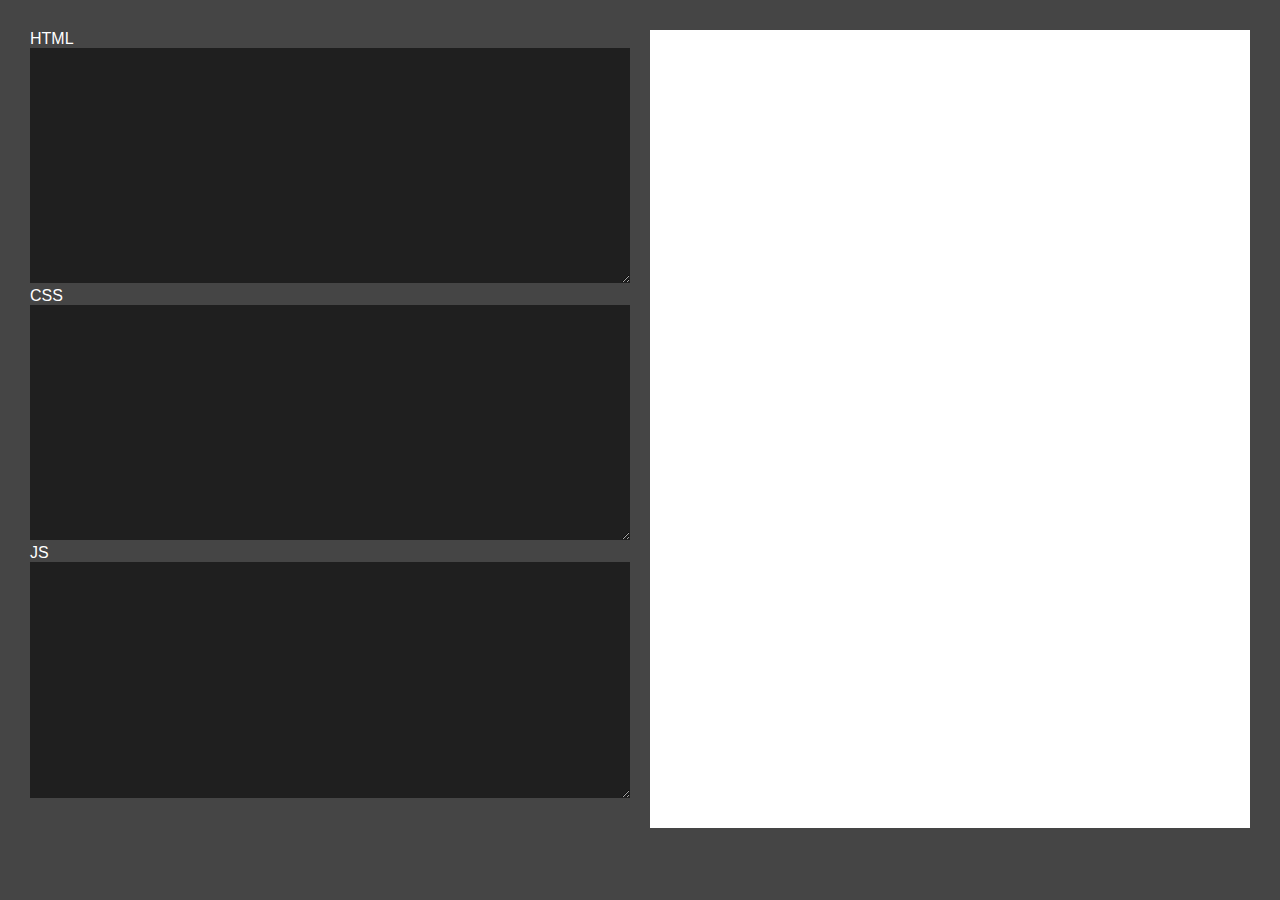
<file: index.html>
<!DOCTYPE html>
<html>
<head>
	<meta charset="utf-8">
	<meta http-equiv="X-UA-Compatible" content="IE=edge">
	<meta name="viewport" content="width=device-width, initial-scale=1.0">
	<title>Live code runner</title>
	<link rel="stylesheet" href="css/style.css">
</head>
<body>
	<div class="container">
		<div class="left">
			<label>HTML</label>
			<textarea id="html_code" onkeyup="run()"></textarea>

			<label>CSS</label>
			<textarea id="css_code" onkeyup="run()"></textarea>

			<label>JS</label>
			<textarea id="js_code" onkeyup="run()"></textarea>
		</div>

		<div class="right">
			<iframe id="output" onkeyup="run()"></iframe>
		</div>
	</div>

	<script>
		function run() {
			let htmlcode = document.getElementById("html_code").value;
			let csscode = document.getElementById("css_code").value;
			let jscode = document.getElementById("js_code").value;
			let output = document.getElementById("output");

			output.contentDocument.body.innerHTML = htmlcode + "<style>" + csscode + "</style>";
			output.contentWindow.eval(jscode);
		};
	</script>
</body>
</html>
</file>
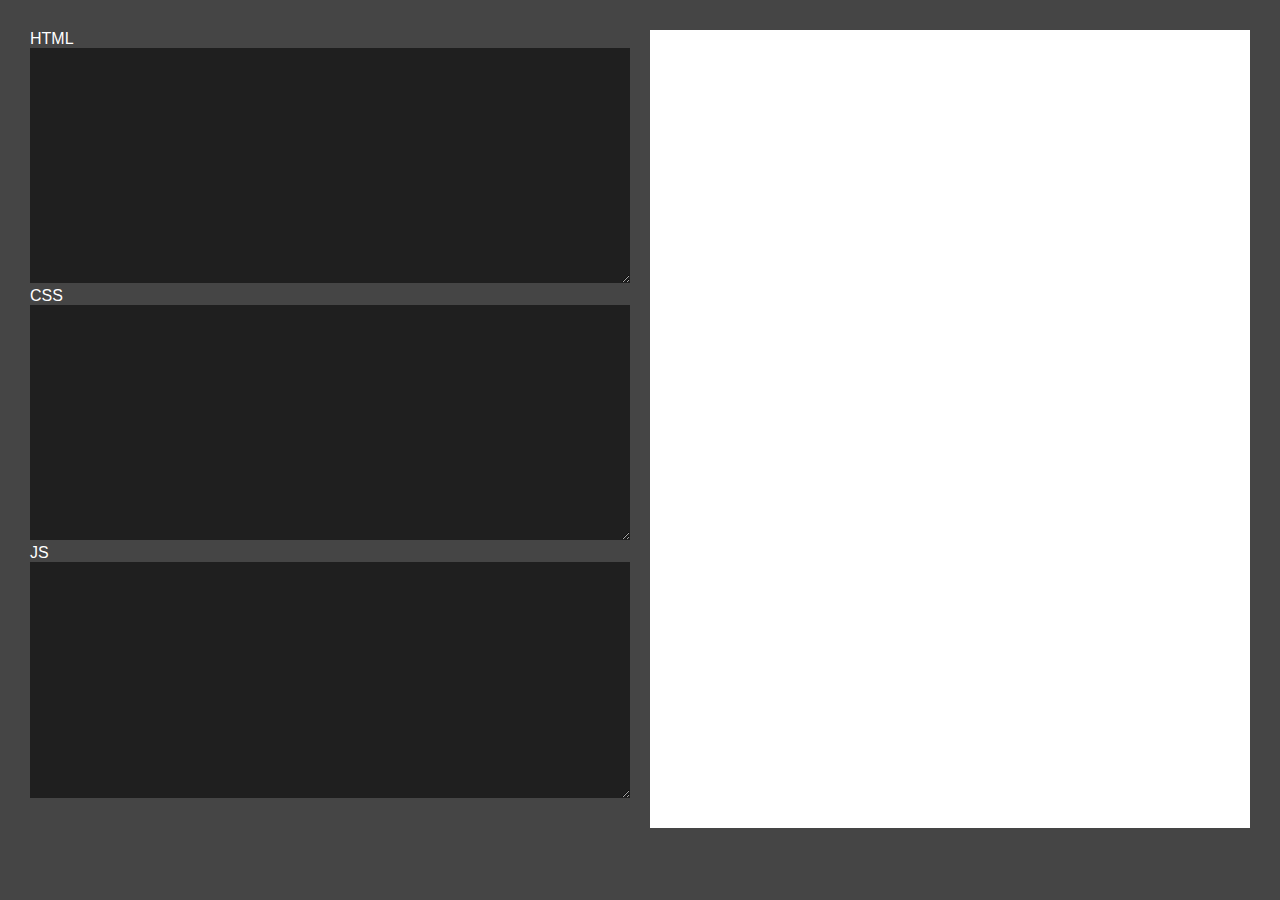
<file: live code runner/index.html>
<!DOCTYPE html>
<html>
<head>
	<meta charset="utf-8">
	<meta http-equiv="X-UA-Compatible" content="IE=edge">
	<title>Live code runner</title>
	<link rel="stylesheet" href="css/style.css">
</head>
<body>
	<div class="container">
		<div class="left">
			<label>HTML</label>
			<textarea id="html_code" onkeyup="run()"></textarea>

			<label>CSS</label>
			<textarea id="css_code" onkeyup="run()"></textarea>

			<label>JS</label>
			<textarea id="js_code" onkeyup="run()"></textarea>
		</div>

		<div class="right">
			<iframe id="output" onkeyup="run()"></iframe>
		</div>
	</div>

	<script>
		function run() {
			let htmlcode = document.getElementById("html_code").value;
			let csscode = document.getElementById("css_code").value;
			let jscode = document.getElementById("js_code").value;
			let output = document.getElementById("output");

			output.contentDocument.body.innerHTML = htmlcode + "<style>" + csscode + "</style>";
			output.contentWindow.eval(jscode);
		};
	</script>
</body>
</html>
</file>
<file: css/style.css>
* {
	padding: 0;
	margin: 0;
	box-sizing: border-box;
	font-family: 'Poppins', sans-serif;
}

body {
	color: #fff;
	background-color: #454545;
}

.container {
	width: 100%;
	height: 100vh;
	padding: 20px;
	display: flex;
}

.left, .right {
	flex-basis: 50%;
	padding: 10px;
}

textarea {
	width: 100%;
	height: 28%;
	background-color: #1f1f1f;
	color: #fff;
	padding: 10px 20px;
	border: 0;
	outline: 0;
	font-size: 18px;
}

iframe {
	width: 100%;
	height: 95%;
	background-color: #fff;
	border: 0;
	outline: 0;
}
</file>
<file: live code runner/css/style.css>
* {
	padding: 0;
	margin: 0;
	box-sizing: border-box;
	font-family: 'Poppins', sans-serif;
}

body {
	color: #fff;
	background-color: #454545;
}

.container {
	width: 100%;
	height: 100vh;
	padding: 20px;
	display: flex;
}

.left, .right {
	flex-basis: 50%;
	padding: 10px;
}

textarea {
	width: 100%;
	height: 28%;
	background-color: #1f1f1f;
	color: #fff;
	padding: 10px 20px;
	border: 0;
	outline: 0;
	font-size: 18px;
}

iframe {
	width: 100%;
	height: 95%;
	background-color: #fff;
	border: 0;
	outline: 0;
}
</file>
